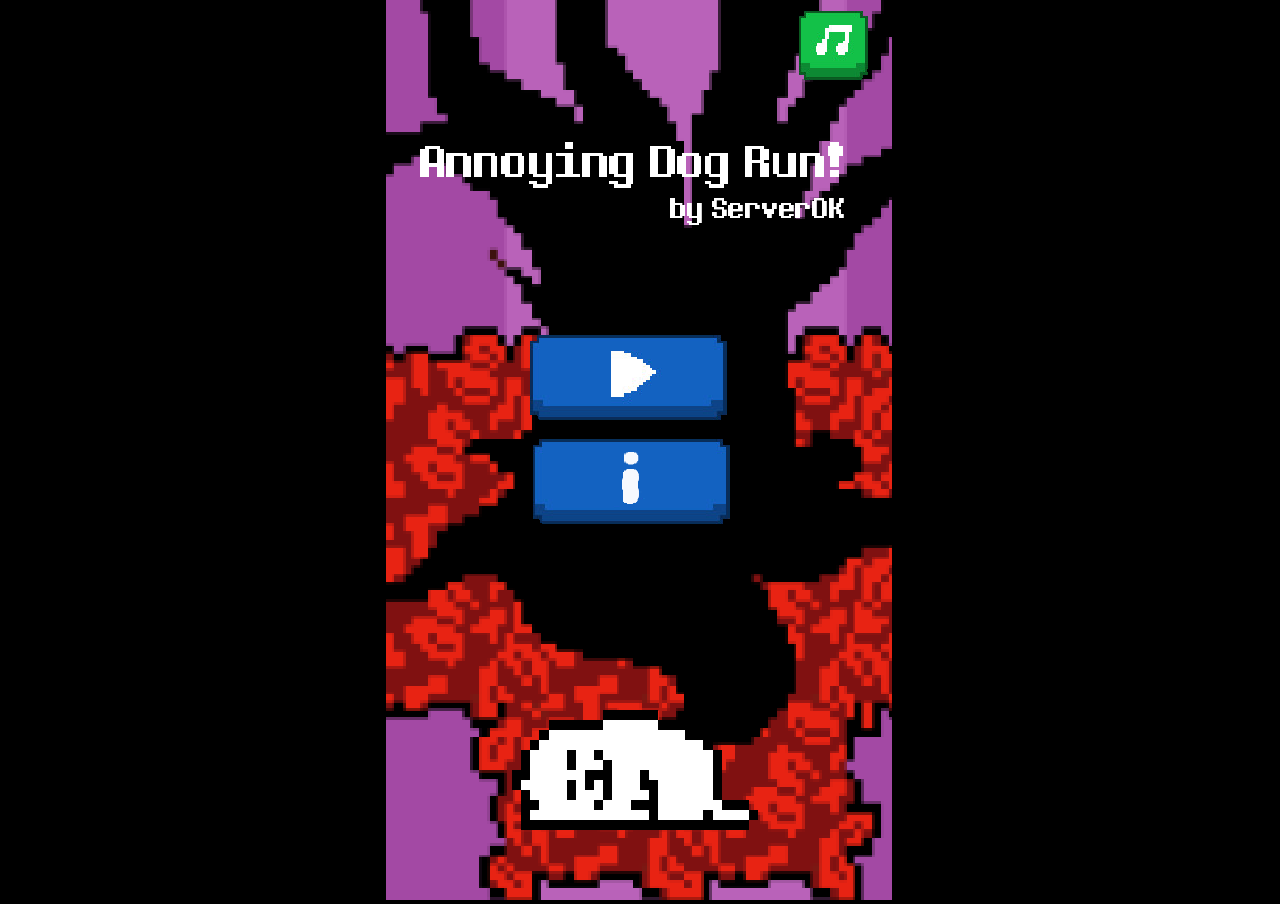
<file: AnnoyingDogRun/index.html>
﻿<!DOCTYPE html>
<html manifest="offline.appcache">
<head>
    <meta charset="UTF-8" />
	<meta http-equiv="X-UA-Compatible" content="IE=edge,chrome=1" />
	<title>ANDOGRUN</title>
	
	<!-- Standardised web app manifest -->
	<link rel="manifest" href="appmanifest.json" />
	
	<!-- Allow fullscreen mode on iOS devices. (These are Apple specific meta tags.) -->
	<meta name="viewport" content="width=device-width, initial-scale=1.0, maximum-scale=1.0, minimum-scale=1.0, user-scalable=no, minimal-ui" />
	<meta name="apple-mobile-web-app-capable" content="yes" />
	<meta name="apple-mobile-web-app-status-bar-style" content="black" />
	<link rel="apple-touch-icon" sizes="256x256" href="icon-256.png" />
	<meta name="HandheldFriendly" content="true" />
	
	<!-- Chrome for Android web app tags -->
	<meta name="mobile-web-app-capable" content="yes" />
	<link rel="shortcut icon" sizes="256x256" href="icon-256.png" />

    <!-- All margins and padding must be zero for the canvas to fill the screen. -->
	<style type="text/css">
		* {
			padding: 0;
			margin: 0;
		}
		html, body {
			background: #000;
			color: #fff;
			overflow: hidden;
			touch-action: none;
			-ms-touch-action: none;
		}
		canvas {
			touch-action-delay: none;
			touch-action: none;
			-ms-touch-action: none;
		}
    </style>
	

</head> 
 
<body> 
	<div id="fb-root"></div>
	
	<script>
	// Issue a warning if trying to preview an exported project on disk.
	(function(){
		// Check for running exported on file protocol
		if (window.location.protocol.substr(0, 4) === "file")
		{
			alert("Exported games won't work until you upload them. (When running on the file:/// protocol, browsers block many features from working for security reasons.)");
		}
	})();
	</script>
	
	<!-- The canvas must be inside a div called c2canvasdiv -->
	<div id="c2canvasdiv">
	
		<!-- The canvas the project will render to.  If you change its ID, don't forget to change the
		ID the runtime looks for in the jQuery events above (ready() and cr_sizeCanvas()). -->
		<canvas id="c2canvas" width="180" height="320">
			<!-- This text is displayed if the visitor's browser does not support HTML5.
			You can change it, but it is a good idea to link to a description of a browser
			and provide some links to download some popular HTML5-compatible browsers. -->
			<h1>Your browser does not appear to support HTML5.  Try upgrading your browser to the latest version.  <a href="http://www.whatbrowser.org">What is a browser?</a>
			<br/><br/><a href="http://www.microsoft.com/windows/internet-explorer/default.aspx">Microsoft Internet Explorer</a><br/>
			<a href="http://www.mozilla.com/firefox/">Mozilla Firefox</a><br/>
			<a href="http://www.google.com/chrome/">Google Chrome</a><br/>
			<a href="http://www.apple.com/safari/download/">Apple Safari</a></h1>
		</canvas>
		
	</div>
	
	<!-- Pages load faster with scripts at the bottom -->
	
	<!-- Construct 2 exported games require jQuery. -->
	<script src="jquery-2.1.1.min.js"></script>

	<script src="c2mp-net.js"></script>
	<script src="c2mp-peer.js"></script>
	<script src="c2mp.js"></script>
	<script src="waker.js"></script>

	
    <!-- The runtime script.  You can rename it, but don't forget to rename the reference here as well.
    This file will have been minified and obfuscated if you enabled "Minify script" during export. -->
	<script src="c2runtime.js"></script>

    <script>
		// Start the Construct 2 project running on window load.
		jQuery(document).ready(function ()
		{			
			// Create new runtime using the c2canvas
			cr_createRuntime("c2canvas");
		});
		
		// Pause and resume on page becoming visible/invisible
		function onVisibilityChanged() {
			if (document.hidden || document.mozHidden || document.webkitHidden || document.msHidden)
				cr_setSuspended(true);
			else
				cr_setSuspended(false);
		};
		
		document.addEventListener("visibilitychange", onVisibilityChanged, false);
		document.addEventListener("mozvisibilitychange", onVisibilityChanged, false);
		document.addEventListener("webkitvisibilitychange", onVisibilityChanged, false);
		document.addEventListener("msvisibilitychange", onVisibilityChanged, false);
		
		function OnRegisterSWError(e)
		{
			console.warn("Failed to register service worker: ", e);
		};
		
		// Runtime calls this global method when ready to start caching (i.e. after startup).
		// This registers the service worker which caches resources for offline support.
		window.C2_RegisterSW = function C2_RegisterSW()
		{
			if (!navigator.serviceWorker)
				return;		// no SW support, ignore call
			
			try {
				navigator.serviceWorker.register("sw.js", { scope: "./" })
				.then(function (reg)
				{
					console.log("Registered service worker on " + reg.scope);
				})
				.catch(OnRegisterSWError);
			}
			catch (e)
			{
				OnRegisterSWError(e);
			}
		};
    </script>
</body> 
</html>
</file>
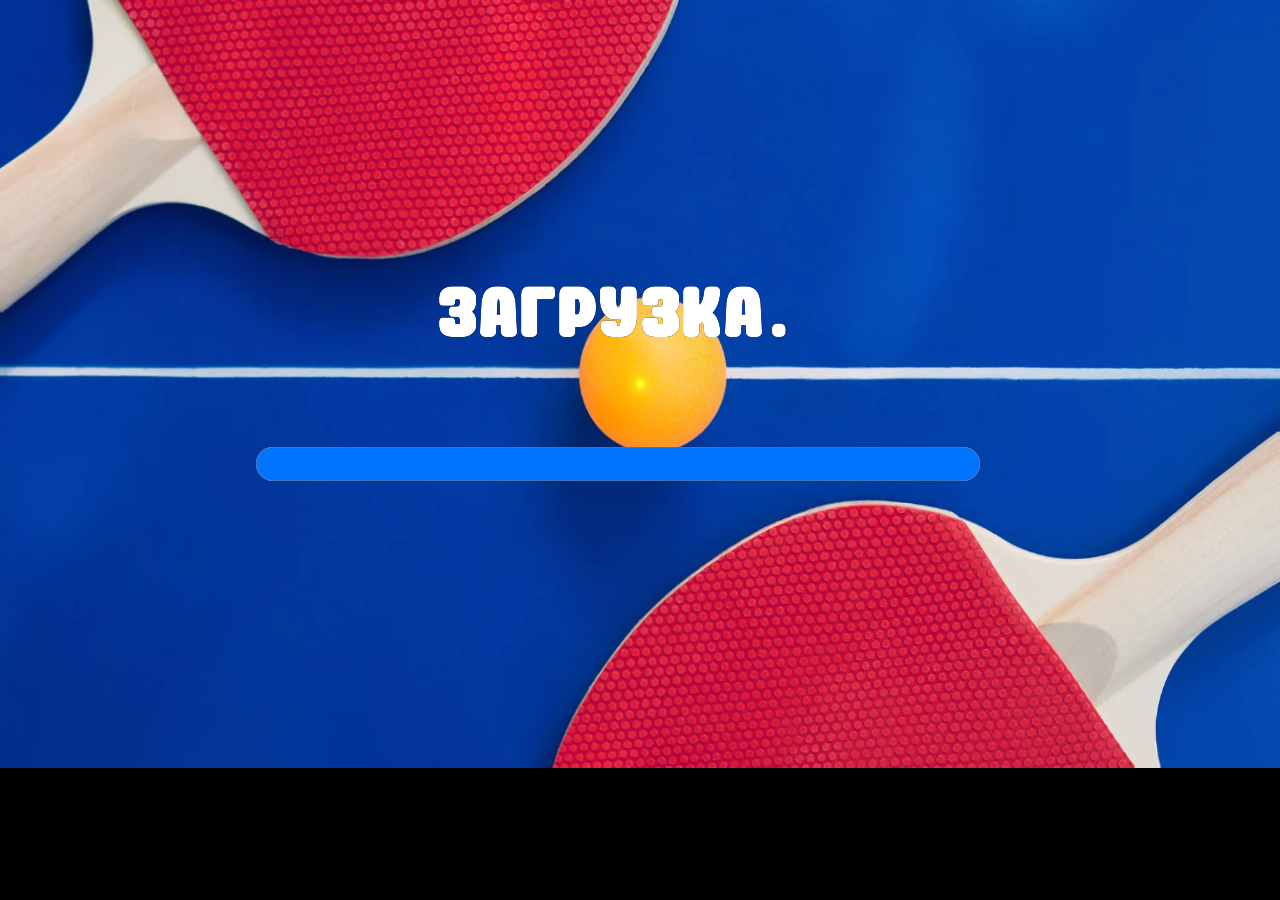
<file: Tennis2d/index.html>
﻿<!DOCTYPE html>
<html manifest="offline.appcache">
<head>
    <meta charset="UTF-8" />
	<meta http-equiv="X-UA-Compatible" content="IE=edge,chrome=1" />
	<title>Теннис! 2D</title>
	
	<!-- Standardised web app manifest -->
	<link rel="manifest" href="appmanifest.json" />
	
	<!-- Allow fullscreen mode on iOS devices. (These are Apple specific meta tags.) -->
	<meta name="viewport" content="width=device-width, initial-scale=1.0, maximum-scale=1.0, minimum-scale=1.0, user-scalable=no, minimal-ui" />
	<meta name="apple-mobile-web-app-capable" content="yes" />
	<meta name="apple-mobile-web-app-status-bar-style" content="black" />
	<link rel="apple-touch-icon" sizes="256x256" href="icon-256.png" />
	<meta name="HandheldFriendly" content="true" />
	
	<!-- Chrome for Android web app tags -->
	<meta name="mobile-web-app-capable" content="yes" />
	<link rel="shortcut icon" sizes="256x256" href="icon-256.png" />

    <!-- All margins and padding must be zero for the canvas to fill the screen. -->
	<style type="text/css">
		* {
			padding: 0;
			margin: 0;
		}
		html, body {
			background: #000;
			color: #fff;
			overflow: hidden;
			touch-action: none;
			-ms-touch-action: none;
		}
		canvas {
			touch-action-delay: none;
			touch-action: none;
			-ms-touch-action: none;
		}
    </style>
	

</head> 
 
<body> 
	<div id="fb-root"></div>
	
	<script>
	// Issue a warning if trying to preview an exported project on disk.
	(function(){
		// Check for running exported on file protocol
		if (window.location.protocol.substr(0, 4) === "file")
		{
			alert("Exported games won't work until you upload them. (When running on the file:/// protocol, browsers block many features from working for security reasons.)");
		}
	})();
	</script>
	
	<!-- The canvas must be inside a div called c2canvasdiv -->
	<div id="c2canvasdiv">
	
		<!-- The canvas the project will render to.  If you change its ID, don't forget to change the
		ID the runtime looks for in the jQuery events above (ready() and cr_sizeCanvas()). -->
		<canvas id="c2canvas" width="1280" height="768">
			<!-- This text is displayed if the visitor's browser does not support HTML5.
			You can change it, but it is a good idea to link to a description of a browser
			and provide some links to download some popular HTML5-compatible browsers. -->
			<h1>Your browser does not appear to support HTML5.  Try upgrading your browser to the latest version.  <a href="http://www.whatbrowser.org">What is a browser?</a>
			<br/><br/><a href="http://www.microsoft.com/windows/internet-explorer/default.aspx">Microsoft Internet Explorer</a><br/>
			<a href="http://www.mozilla.com/firefox/">Mozilla Firefox</a><br/>
			<a href="http://www.google.com/chrome/">Google Chrome</a><br/>
			<a href="http://www.apple.com/safari/download/">Apple Safari</a></h1>
		</canvas>
		
	</div>
	
	<!-- Pages load faster with scripts at the bottom -->
	
	<!-- Construct 2 exported games require jQuery. -->
	<script src="jquery-2.1.1.min.js"></script>

	<script src="c2mp-net.js"></script>
	<script src="c2mp-peer.js"></script>
	<script src="c2mp.js"></script>
	<script src="waker.js"></script>

	
    <!-- The runtime script.  You can rename it, but don't forget to rename the reference here as well.
    This file will have been minified and obfuscated if you enabled "Minify script" during export. -->
	<script src="c2runtime.js"></script>

    <script>
		// Start the Construct 2 project running on window load.
		jQuery(document).ready(function ()
		{			
			// Create new runtime using the c2canvas
			cr_createRuntime("c2canvas");
		});
		
		// Pause and resume on page becoming visible/invisible
		function onVisibilityChanged() {
			if (document.hidden || document.mozHidden || document.webkitHidden || document.msHidden)
				cr_setSuspended(true);
			else
				cr_setSuspended(false);
		};
		
		document.addEventListener("visibilitychange", onVisibilityChanged, false);
		document.addEventListener("mozvisibilitychange", onVisibilityChanged, false);
		document.addEventListener("webkitvisibilitychange", onVisibilityChanged, false);
		document.addEventListener("msvisibilitychange", onVisibilityChanged, false);
		
		function OnRegisterSWError(e)
		{
			console.warn("Failed to register service worker: ", e);
		};
		
		// Runtime calls this global method when ready to start caching (i.e. after startup).
		// This registers the service worker which caches resources for offline support.
		window.C2_RegisterSW = function C2_RegisterSW()
		{
			if (!navigator.serviceWorker)
				return;		// no SW support, ignore call
			
			try {
				navigator.serviceWorker.register("sw.js", { scope: "./" })
				.then(function (reg)
				{
					console.log("Registered service worker on " + reg.scope);
				})
				.catch(OnRegisterSWError);
			}
			catch (e)
			{
				OnRegisterSWError(e);
			}
		};
    </script>
</body> 
</html>
</file>
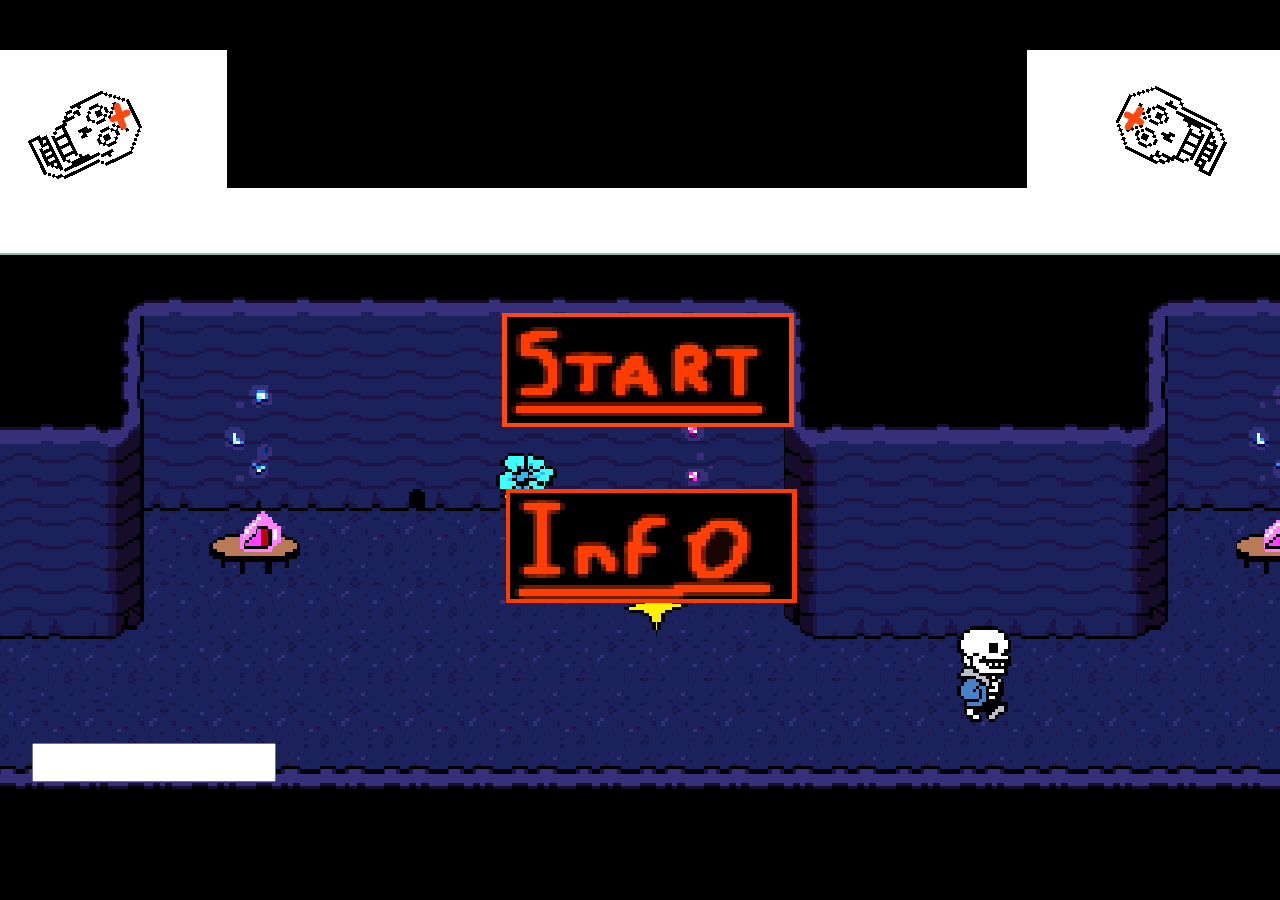
<file: UnderMath/index.html>
﻿<!DOCTYPE html>
<html manifest="offline.appcache">
<head>
    <meta charset="UTF-8" />
	<meta http-equiv="X-UA-Compatible" content="IE=edge,chrome=1" />
	<title>Undertale Math Edition</title>
	
	<!-- Standardised web app manifest -->
	<link rel="manifest" href="appmanifest.json" />
	
	<!-- Allow fullscreen mode on iOS devices. (These are Apple specific meta tags.) -->
	<meta name="viewport" content="width=device-width, initial-scale=1.0, maximum-scale=1.0, minimum-scale=1.0, user-scalable=no, minimal-ui" />
	<meta name="apple-mobile-web-app-capable" content="yes" />
	<meta name="apple-mobile-web-app-status-bar-style" content="black" />
	<link rel="apple-touch-icon" sizes="256x256" href="icon-256.png" />
	<meta name="HandheldFriendly" content="true" />
	
	<!-- Chrome for Android web app tags -->
	<meta name="mobile-web-app-capable" content="yes" />
	<link rel="shortcut icon" sizes="256x256" href="icon-256.png" />

    <!-- All margins and padding must be zero for the canvas to fill the screen. -->
	<style type="text/css">
		* {
			padding: 0;
			margin: 0;
		}
		html, body {
			background: #000;
			color: #fff;
			overflow: hidden;
			touch-action: none;
			-ms-touch-action: none;
		}
		canvas {
			touch-action-delay: none;
			touch-action: none;
			-ms-touch-action: none;
		}
    </style>
	

</head> 
 
<body> 
	<div id="fb-root"></div>
	
	<!-- The canvas must be inside a div called c2canvasdiv -->
	<div id="c2canvasdiv">
	
		<!-- The canvas the project will render to.  If you change its ID, don't forget to change the
		ID the runtime looks for in the jQuery events above (ready() and cr_sizeCanvas()). -->
		<canvas id="c2canvas" width="800" height="500">
			<!-- This text is displayed if the visitor's browser does not support HTML5.
			You can change it, but it is a good idea to link to a description of a browser
			and provide some links to download some popular HTML5-compatible browsers. -->
			<h1>Your browser does not appear to support HTML5.  Try upgrading your browser to the latest version.  <a href="http://www.whatbrowser.org">What is a browser?</a>
			<br/><br/><a href="http://www.microsoft.com/windows/internet-explorer/default.aspx">Microsoft Internet Explorer</a><br/>
			<a href="http://www.mozilla.com/firefox/">Mozilla Firefox</a><br/>
			<a href="http://www.google.com/chrome/">Google Chrome</a><br/>
			<a href="http://www.apple.com/safari/download/">Apple Safari</a></h1>
		</canvas>
		
	</div>
	
	<!-- Pages load faster with scripts at the bottom -->
	
	<!-- Construct 2 exported games require jQuery. -->
	<script src="jquery-2.1.1.min.js"></script>


	
    <!-- The runtime script.  You can rename it, but don't forget to rename the reference here as well.
    This file will have been minified and obfuscated if you enabled "Minify script" during export. -->
	<script src="c2runtime.js"></script>

    <script>
		// Start the Construct 2 project running on window load.
		jQuery(document).ready(function ()
		{			
			// Create new runtime using the c2canvas
			cr_createRuntime("c2canvas");
		});
		
		// Pause and resume on page becoming visible/invisible
		function onVisibilityChanged() {
			if (document.hidden || document.mozHidden || document.webkitHidden || document.msHidden)
				cr_setSuspended(true);
			else
				cr_setSuspended(false);
		};
		
		document.addEventListener("visibilitychange", onVisibilityChanged, false);
		document.addEventListener("mozvisibilitychange", onVisibilityChanged, false);
		document.addEventListener("webkitvisibilitychange", onVisibilityChanged, false);
		document.addEventListener("msvisibilitychange", onVisibilityChanged, false);
    </script>
</body> 
</html>
</file>
